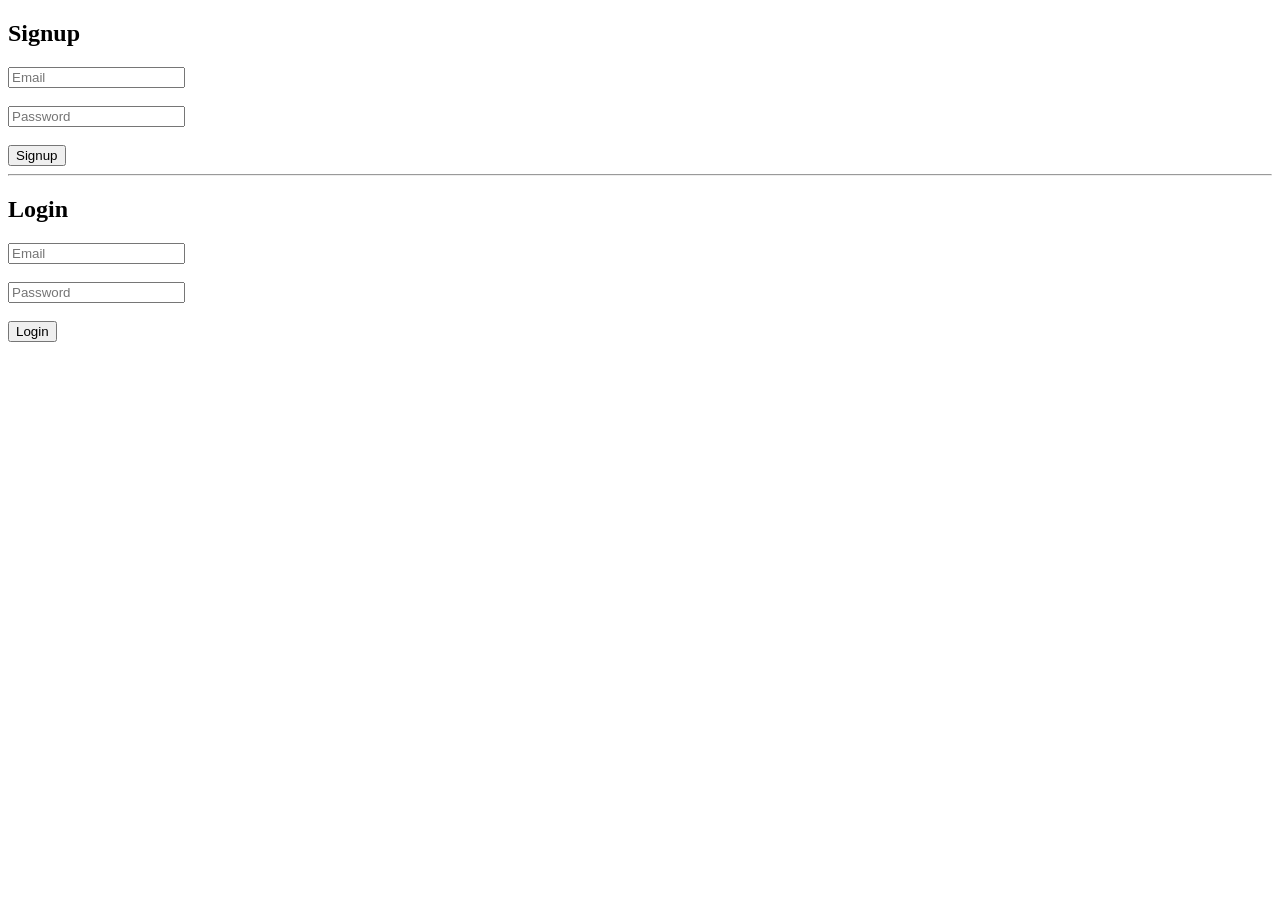
<file: i_mongoDB/index.html>
<!DOCTYPE html>
<html>
<head>
<title>Login & Signup</title>
</head>
<body>
<h2>Signup</h2>
<form action="signup.php" method="POST">
<input type="email" name="email" placeholder="Email"
required><br><br>
<input type="password" name="password" placeholder="Password"
required><br><br>
<button type="submit">Signup</button>
</form>
<hr>
<h2>Login</h2>
<form action="login.php" method="POST">
<input type="email" name="email" placeholder="Email"
required><br><br>
<input type="password" name="password" placeholder="Password"
required><br><br>
<button type="submit">Login</button>
</form>
</body>
</html>
</file>
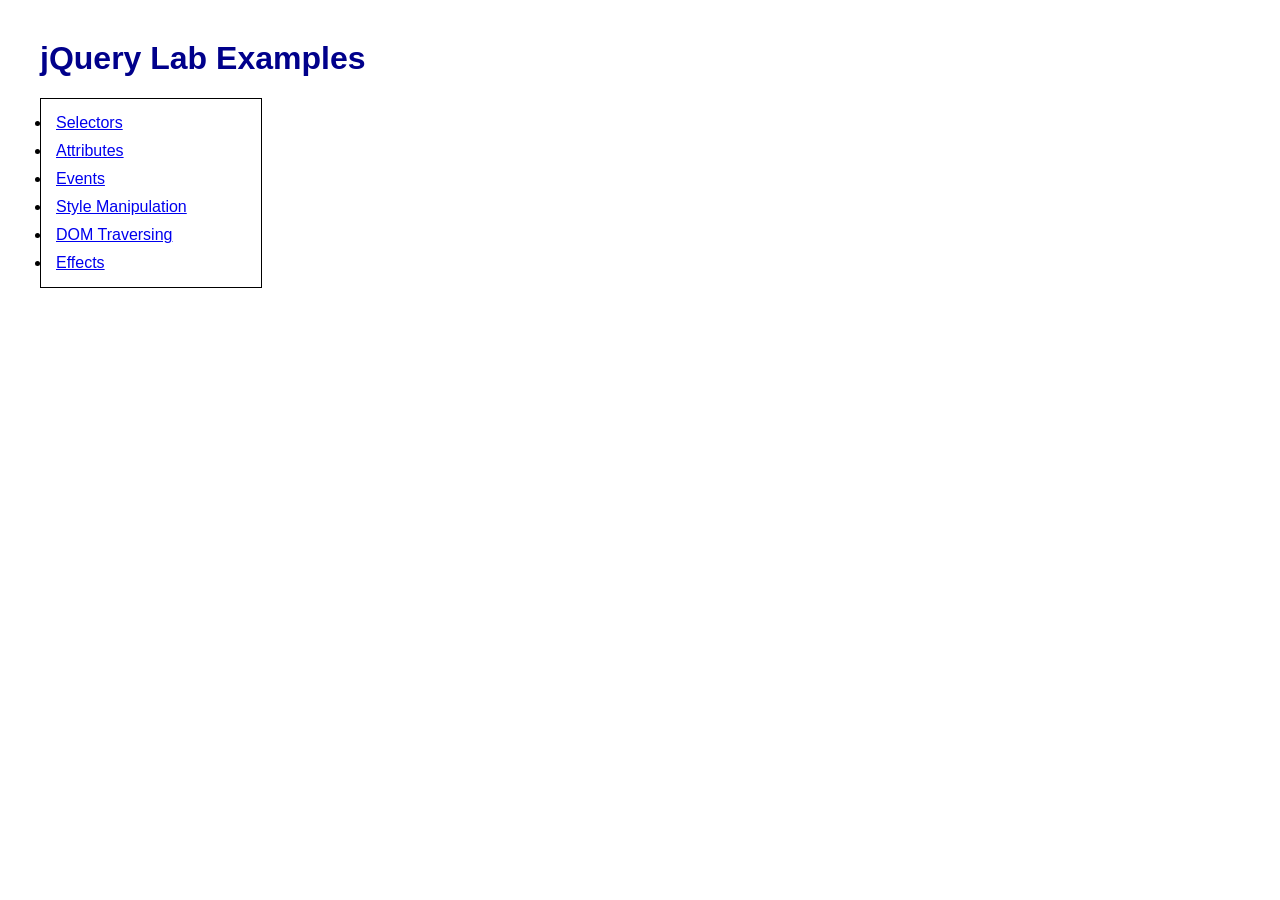
<file: JqueryLab/index.html>
<!DOCTYPE html>
<html>
<head>
<title>jQuery Lab</title>

<script src="https://code.jquery.com/jquery-3.6.0.min.js"></script>
<link rel="stylesheet" href="styles.css">
</head>

<body>

<h1>jQuery Lab Examples</h1>

<ul>
<li><a href="selectors.html">Selectors</a></li>
<li><a href="attributes.html">Attributes</a></li>
<li><a href="events.html">Events</a></li>
<li><a href="style.html">Style Manipulation</a></li>
<li><a href="traversing.html">DOM Traversing</a></li>
<li><a href="effects.html">Effects</a></li>
</ul>

</body>
</html>
</file>
<file: JqueryLab/styles.css>
body{
font-family: Arial;
margin: 40px;
}

h1{
color: darkblue;
}

button{
margin:10px;
padding:8px 15px;
cursor:pointer;
}

.container{
border:2px solid gray;
padding:15px;
width:300px;
}

ul{
width:200px;
}

li{
padding:5px;
}
body{
font-family: Arial;
margin:40px;
}

button{
padding:8px 15px;
margin:5px;
cursor:pointer;
}

/* Highlight class */

.highlight{
background: yellow;
font-weight: bold;
padding:5px;
}

/* Dark theme */

.darkTheme{
background:black;
color:white;
}

body{
font-family: Arial;
margin:40px;
}

button{
padding:8px 15px;
margin:5px;
cursor:pointer;
}

ul{
border:1px solid black;
padding:10px;
width:200px;
}

li{
padding:5px;
}

body{
font-family: Arial;
margin:40px;
}

/* Box Styling */
#box{
width:100px;
height:100px;
background:blue;
color:white;
text-align:center;
line-height:100px;
position:relative;
margin-bottom:20px;
}

/* Buttons */
button{
padding:8px 15px;
margin:5px;
cursor:pointer;
}

#box{
width:100px;
height:100px;
background:green;
color:white;
text-align:center;
line-height:100px;
position:relative;
margin-bottom:20px;
}

button{
padding:8px 15px;
margin:5px;
cursor:pointer;
}
</file>
